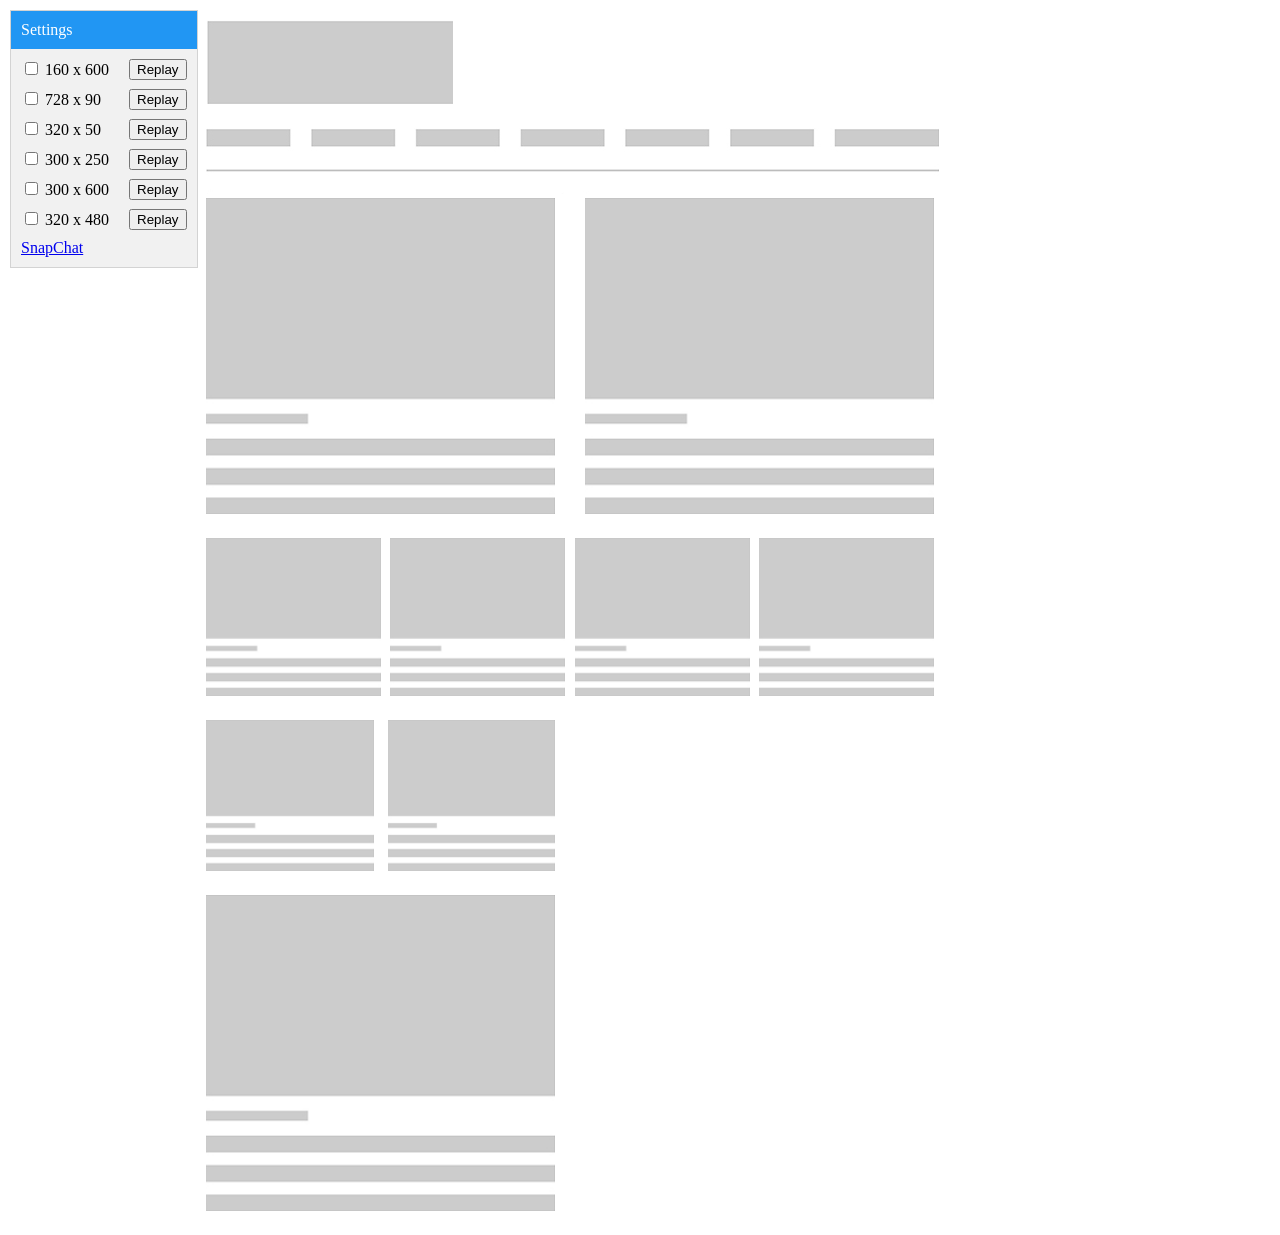
<file: DigitalAdsShowCase-mp4/index.html>
<!DOCTYPE html>
<html>
    <head>
        <title>Ara Digital Ads Showcase</title>
        <link rel="stylesheet" href="resource/css/style.css">
        <script src="resource/js/jquery.min.js"></script>
        <script src="resource/js/function.js"></script>
    </head>
    <Body>
        <header>
            <div class="left-container"></div>
            <div class="inner-container"><img src="resource/images/logo.jpg" alt="logo"></div>
            <div class="right-container"></div>
        </header>
        <div class="container">
            <!--left ad block-->
            <div class="left-container">
                <!--160x600 ad banner-->
                <video class="banner160x600" width="160" height="600" autoplay muted>
                    <source src="https://github.com/Ara-marketing/docs/raw/master/DigitalAdsShowCase-mp4/ads/160X600/banner.mp4" type="video/mp4">
                  Your browser does not support the video tag.
                </video>
            </div>

            <!--body content block-->
            <div class="inner-container center">
                <!--navigation placeholder-->
                <img src="resource/images/nav.jpg" alt="ph">

                <!--big text blocks placeholder-->
                <div class="flex">
                    <div class="placeholder fifty">
                        <img src="resource/images/placeholder.jpg" alt="ph">
                    </div>
                    <div class="placeholder fifty">
                        <img src="resource/images/placeholder.jpg" alt="ph">
                    </div>
                </div>

                <!--728x90 ad banner-->
                <video class="banner728x90" width="728" height="90" autoplay muted>
                    <source src="https://github.com/Ara-marketing/docs/raw/master/DigitalAdsShowCase-mp4/ads/728X90/banner.mp4" type="video/mp4">
                  Your browser does not support the video tag.
                </video>
                
                <!--320x50 ad banner-->
                <video class="banner320x50" width="320" height="50" autoplay muted>
                    <source src="https://github.com/Ara-marketing/docs/raw/master/DigitalAdsShowCase-mp4/ads/320X50/banner.mp4" type="video/mp4">
                  Your browser does not support the video tag.
                </video>
                
                <!--small text blocks placeholder-->
                <div class="flex">
                    <div class="placeholder twenty-five">
                        <img src="resource/images/placeholder.jpg" alt="ph">
                    </div>
                    <div class="placeholder twenty-five">
                        <img src="resource/images/placeholder.jpg" alt="ph">
                    </div>
                    <div class="placeholder twenty-five">
                        <img src="resource/images/placeholder.jpg" alt="ph">
                    </div>
                    <div class="placeholder twenty-five">
                        <img src="resource/images/placeholder.jpg" alt="ph">
                    </div>
                </div>

                
                <div class="flex">
                    <!--grid text blocks placeholder-->
                    <div class="fifty">
                        <div class="flex">
                            <div class="placeholder fifty">
                                <img src="resource/images/placeholder.jpg" alt="ph">
                            </div>
                            <div class="placeholder fifty">
                                <img src="resource/images/placeholder.jpg" alt="ph">
                            </div>
                        </div>
                        <div class="placeholder full">
                            <img src="resource/images/placeholder.jpg" alt="ph">
                        </div>
                    </div>

                    <!--320x480 ad banner-->
                    <div class="fifty">
                        <!--<iframe class="banner320x480" style="width:320px;height:480px;" src="ads/320X480/index.html"></iframe>-->
                        <video class="banner320x480" width="320" height="480" autoplay muted>
                            <source src="https://github.com/Ara-marketing/docs/raw/master/DigitalAdsShowCase-mp4/ads/320X480/banner.mp4" type="video/mp4">
                          Your browser does not support the video tag.
                        </video>
                    </div>
                </div>
            </div>

            <!--right ads block-->
            <div class="right-container">
                <!--300x250 ad banner-->
                <video class="banner300x250" width="300" height="250" autoplay muted>
                    <source src="https://github.com/Ara-marketing/docs/raw/master/DigitalAdsShowCase-mp4/ads/300X250/banner.mp4" type="video/mp4">
                  Your browser does not support the video tag.
                </video>
                
                <!--300x600 ad banner -->
                <video class="banner300x600" width="300" height="600" autoplay muted>
                    <source src="https://github.com/Ara-marketing/docs/raw/master/DigitalAdsShowCase-mp4/ads/300X600/banner.mp4" type="video/mp4">
                  Your browser does not support the video tag.
                </video>
            </div>
        </div> 
        <footer></footer>
        <div id="dashboard">
            <div id="dashboardheader">Settings</div>
            <div class="checkbox">
                <input type="checkbox" id="160x600" name="160x600" value="160x600">
                <label for="160x600">160 x 600</label>
                <button type="button" onclick="refresh('banner160x600')">Replay</button>
            </div>
            <div class="checkbox">
                <input type="checkbox" id="728x90" name="728x90" value="728x90">
                <label for="728x90">728 x 90</label>
                <button type="button" onclick="refresh('banner728x90')">Replay</button>
            </div>
            <div class="checkbox">
                <input type="checkbox" id="320x50" name="320x50" value="320x50">
                <label for="320x50">320 x 50</label>
                <button type="button" onclick="refresh('banner320x50')">Replay</button>
            </div>
            <div class="checkbox">
                <input type="checkbox" id="300x250" name="300x250" value="300x250">
                <label for="300x250">300 x 250</label>
                <button type="button" onclick="refresh('banner300x250')">Replay</button>
            </div>
            <div class="checkbox">
                <input type="checkbox" id="300x600" name="300x600" value="300x600">
                <label for="300x600">300 x 600</label>
                <button type="button" onclick="refresh('banner300x600')">Replay</button>
            </div>
            <div class="checkbox">
                <input type="checkbox" id="320x480" name="320x480" value="320x480">
                <label for="320x480">320 x 480</label>
                <button type="button" onclick="refresh('banner320x480')">Replay</button>
            </div>
            <div class="checkbox">
                <a href="https://htmlpreview.github.io/?https://github.com/Ara-marketing/docs/blob/master/DigitalAdsShowCase-mp4/index-mobile.html">SnapChat</a>
            </div>
        </div>
    </Body>
</html>
</file>
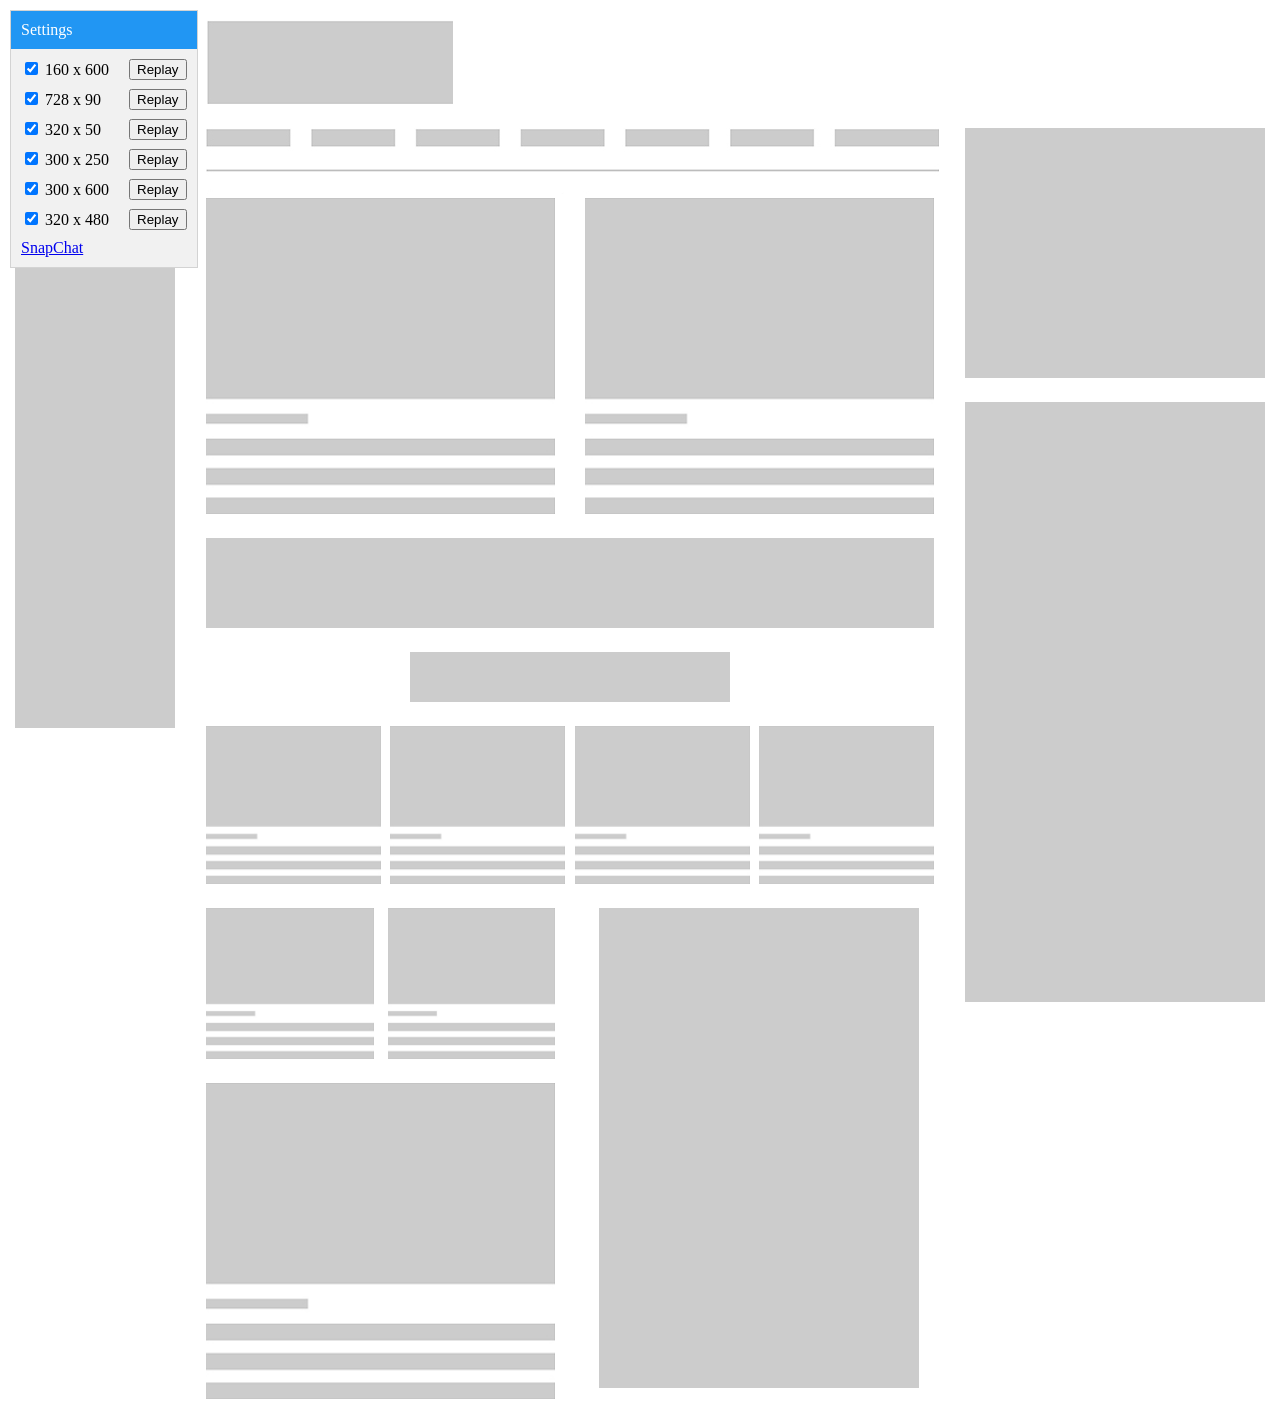
<file: Template/index.html>
<!DOCTYPE html>
<html>
    <head>
        <title>Ara Digital Ads Showcase</title>
        <link rel="stylesheet" href="resource/css/style.css">
        <script src="resource/js/jquery.min.js"></script>
        <script src="resource/js/function.js"></script>
    </head>
    <Body>
        <header>
            <div class="left-container"></div>
            <div class="inner-container"><img src="resource/images/logo.jpg" alt="logo"></div>
            <div class="right-container"></div>
        </header>
        <div class="container">
            <!--left ad block-->
            <div class="left-container">
                <!--160x600 ad banner-->
                <video class="banner160x600" width="160" height="600" autoplay muted>
                    <source src="ads/160X600/banner.mp4" type="video/mp4">
                  Your browser does not support the video tag.
                </video>
            </div>

            <!--body content block-->
            <div class="inner-container center">
                <!--navigation placeholder-->
                <img src="resource/images/nav.jpg" alt="ph">

                <!--big text blocks placeholder-->
                <div class="flex">
                    <div class="placeholder fifty">
                        <img src="resource/images/placeholder.jpg" alt="ph">
                    </div>
                    <div class="placeholder fifty">
                        <img src="resource/images/placeholder.jpg" alt="ph">
                    </div>
                </div>

                <!--728x90 ad banner-->
                <video class="banner728x90" width="728" height="90" autoplay muted>
                    <source src="ads/728X90/banner.mp4" type="video/mp4">
                  Your browser does not support the video tag.
                </video>
                
                <!--320x50 ad banner-->
                <video class="banner320x50" width="320" height="50" autoplay muted>
                    <source src="ads/320X50/banner.mp4" type="video/mp4">
                  Your browser does not support the video tag.
                </video>
                
                <!--small text blocks placeholder-->
                <div class="flex">
                    <div class="placeholder twenty-five">
                        <img src="resource/images/placeholder.jpg" alt="ph">
                    </div>
                    <div class="placeholder twenty-five">
                        <img src="resource/images/placeholder.jpg" alt="ph">
                    </div>
                    <div class="placeholder twenty-five">
                        <img src="resource/images/placeholder.jpg" alt="ph">
                    </div>
                    <div class="placeholder twenty-five">
                        <img src="resource/images/placeholder.jpg" alt="ph">
                    </div>
                </div>

                
                <div class="flex">
                    <!--grid text blocks placeholder-->
                    <div class="fifty">
                        <div class="flex">
                            <div class="placeholder fifty">
                                <img src="resource/images/placeholder.jpg" alt="ph">
                            </div>
                            <div class="placeholder fifty">
                                <img src="resource/images/placeholder.jpg" alt="ph">
                            </div>
                        </div>
                        <div class="placeholder full">
                            <img src="resource/images/placeholder.jpg" alt="ph">
                        </div>
                    </div>

                    <!--320x480 ad banner-->
                    <div class="fifty">
                        <!--<iframe class="banner320x480" style="width:320px;height:480px;" src="ads/320X480/index.html"></iframe>-->
                        <video class="banner320x480" width="320" height="480" autoplay muted>
                            <source src="ads/320X480/banner.mp4" type="video/mp4">
                          Your browser does not support the video tag.
                        </video>
                    </div>
                </div>
            </div>

            <!--right ads block-->
            <div class="right-container">
                <!--300x250 ad banner-->
                <video class="banner300x250" width="300" height="250" autoplay muted>
                    <source src="ads/300X250/banner.mp4" type="video/mp4">
                  Your browser does not support the video tag.
                </video>
                
                <!--300x600 ad banner -->
                <video class="banner300x600" width="300" height="600" autoplay muted>
                    <source src="ads/300X600/banner.mp4" type="video/mp4">
                  Your browser does not support the video tag.
                </video>
            </div>
        </div> 
        <footer></footer>
        <div id="dashboard">
            <div id="dashboardheader">Settings</div>
            <div class="checkbox">
                <input type="checkbox" id="160x600" name="160x600" value="160x600" checked>
                <label for="160x600">160 x 600</label>
                <button type="button" onclick="refresh('banner160x600')">Replay</button>
            </div>
            <div class="checkbox">
                <input type="checkbox" id="728x90" name="728x90" value="728x90" checked>
                <label for="728x90">728 x 90</label>
                <button type="button" onclick="refresh('banner728x90')">Replay</button>
            </div>
            <div class="checkbox">
                <input type="checkbox" id="320x50" name="320x50" value="320x50" checked>
                <label for="320x50">320 x 50</label>
                <button type="button" onclick="refresh('banner320x50')">Replay</button>
            </div>
            <div class="checkbox">
                <input type="checkbox" id="300x250" name="300x250" value="300x250" checked>
                <label for="300x250">300 x 250</label>
                <button type="button" onclick="refresh('banner300x250')">Replay</button>
            </div>
            <div class="checkbox">
                <input type="checkbox" id="300x600" name="300x600" value="300x600" checked>
                <label for="300x600">300 x 600</label>
                <button type="button" onclick="refresh('banner300x600')">Replay</button>
            </div>
            <div class="checkbox">
                <input type="checkbox" id="320x480" name="320x480" value="320x480" checked>
                <label for="320x480">320 x 480</label>
                <button type="button" onclick="refresh('banner320x480')">Replay</button>
            </div>
            <div class="checkbox">
                <a href="https://htmlpreview.github.io/?https://github.com/Ara-marketing/docs/blob/master/Template/index-mobile.html">SnapChat</a>
            </div>
        </div>
    </Body>
</html>
</file>
<file: DigitalAdsShowCase-mp4/resource/css/style.css>
body{
    margin:0;
    padding:0;
}
.container{
    width:1250px;
    margin:0 auto;
    display:flex;
    flex-wrap: nowrap;
    justify-content: space-between;
}
.inner-container{
    width:728px;
}
.left-container{
    width:160px;
}
.right-container{
    width:300px;
}
header{
    width:1250px;
    margin:0 auto;
    padding:20px 0;
    display:flex;
    flex-wrap: nowrap;
    justify-content: space-between;
}
.flex{
    display:flex;
    flex-wrap: nowrap;
    justify-content: space-between;
}
video{
    border:none;
    background-color:#ccc;
    display:none;
    margin-bottom:20px;
}
.full{
    width:100%;
}
.fifty{
    width:48%;
}
.twenty-five{
    width:24%;
}
.placeholder{
    margin-bottom:20px;
}
.placeholder img{
    width:100%;
    height:auto;
}
.center{
    text-align:center;
}
#dashboard{
    position: fixed;
    z-index: 9;
    background-color: #f1f1f1;
    border: 1px solid #d3d3d3;
    top:10px;
    left:10px;
}
#dashboardheader {
padding: 10px;
cursor: move;
z-index: 10;
background-color: #2196F3;
color: #fff;
}
#dashboard .checkbox{
    margin:10px;
}
#dashboard .checkbox button{
    float:right;
    margin-left:20px;
}
.snap{
    width:350px;
    height:707px;
    background-image:url(../DigitalAdsShowCase-mp4/resource/images/snapchat.jpg);
    background-size:100%;
    margin:20px auto;
}
.bannersnap{
    margin:84px 0 0 24px;
}
.banner320x50{
    margin:0 auto 20px;
}
</file>
<file: Template/resource/css/style.css>
body{
    margin:0;
    padding:0;
}
.container{
    width:1250px;
    margin:0 auto;
    display:flex;
    flex-wrap: nowrap;
    justify-content: space-between;
}
.inner-container{
    width:728px;
}
.left-container{
    width:160px;
}
.right-container{
    width:300px;
}
header{
    width:1250px;
    margin:0 auto;
    padding:20px 0;
    display:flex;
    flex-wrap: nowrap;
    justify-content: space-between;
}
.flex{
    display:flex;
    flex-wrap: nowrap;
    justify-content: space-between;
}
video{
    border:none;
    background-color:#ccc;
    margin-bottom:20px;
    
}
.full{
    width:100%;
}
.fifty{
    width:48%;
}
.twenty-five{
    width:24%;
}
.placeholder{
    margin-bottom:20px;
}
.placeholder img{
    width:100%;
    height:auto;
}
.center{
    text-align:center;
}
#dashboard{
    position: fixed;
    z-index: 9;
    background-color: #f1f1f1;
    border: 1px solid #d3d3d3;
    top:10px;
    left:10px;
}
#dashboardheader {
padding: 10px;
cursor: move;
z-index: 10;
background-color: #2196F3;
color: #fff;
}
#dashboard .checkbox{
    margin:10px;
}
#dashboard .checkbox button{
    float:right;
    margin-left:20px;
}
.snap{
    width:350px;
    height:707px;
    background-image:url(../images/snapchat.jpg);
    background-size:100%;
    margin:20px auto;
}
.bannersnap{
    margin:84px 0 0 24px;
}
.banner320x50{
    margin:0 auto 20px;
}
</file>
